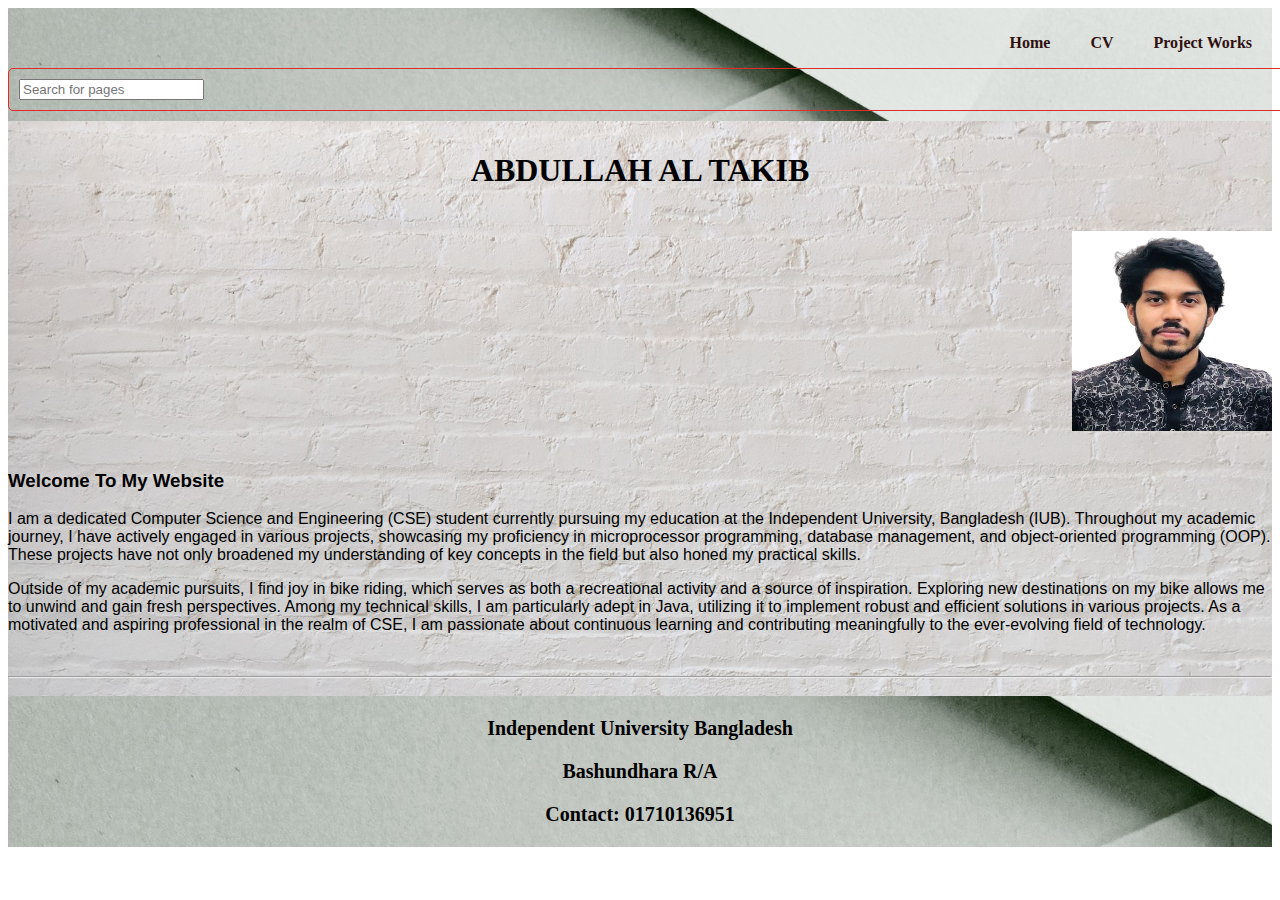
<file: index.html>
<!DOCTYPE html>
<html lang="en">
<head>
    <meta charset="UTF-8">
    <meta name="viewport" content="width=device-width, initial-scale=1.0">
    <title>Takib's Website</title>
    <link rel="stylesheet" href="des.css">

<body>
    <nav class="navbar">
        <ul>
            <li><a href="#" class="home-button">Home</a></li>
            <li><a href="CV.html" class="CV-button">CV</a></li>
            <li><a href="works.html" class="Works-button">Project Works</a></li>

        </ul>
        <section class="sear">
            <form action="#" method="get" id="searchForm">
                <input type="search" placeholder="Search for pages" id="searchInput" oninput="searchRedirect()">
              </form>
        </section>
            
    </nav>
    
    <section class="total">
        <section class="un">
            <h1>ABDULLAH AL TAKIB</h1>  
            </section>
            
            
        
        
        <section class="image1">
            <img src="T.png" alt="Image 1" height="200" width="200" justify-content="right">
        </section>
        <section class="images"> 
            <h3>Welcome To My Website</h3>
            <p>I am a dedicated Computer Science and Engineering (CSE) student currently pursuing my education at the 
                Independent University, Bangladesh (IUB). Throughout my academic journey, I have actively engaged in 
                various projects, showcasing my proficiency in microprocessor programming, database management, and 
                object-oriented programming (OOP). These projects have not only broadened my understanding of key 
                concepts in the field but also honed my practical skills.<br></p>
            
                <p>Outside of my academic pursuits, I find joy in bike riding, which serves as both a recreational
                 activity and a source of inspiration. Exploring new destinations on my bike allows me to unwind 
                 and gain fresh perspectives. Among my technical skills, I am particularly adept in Java, utilizing 
                 it to implement robust and efficient solutions in various projects. As a motivated and aspiring
                professional in the realm of CSE, I am passionate about continuous learning and contributing meaningfully 
                to the ever-evolving field of technology.</p>
    
            <br>
                <hr>    
            </section>

    </section>
        
       

    <!-- Your page content goes here -->
    <footer class="footer">
        <section class="footertop">
            <section class="fimage">
            </section>
            <h1>
                <p>Independent University Bangladesh<br></p>
                <p>Bashundhara R/A<br></p> 
                <p>Contact: 01710136951
            </p>
            </h1>
           
            </section>
    
       </footer>
    <script>
        function searchRedirect() {
    const searchInput = document.getElementById('searchInput').value.toLowerCase();
    const searchForm = document.getElementById('searchForm');

    if (searchInput === 'cv') {
      searchForm.action = 'CV.html';
    } else if (searchInput === 'projects') {
      searchForm.action = 'works.html';
    }
    else {
      searchForm.action = '#'; 
    }
  }

    </script>   

</body>
</head>
</html>
</file>
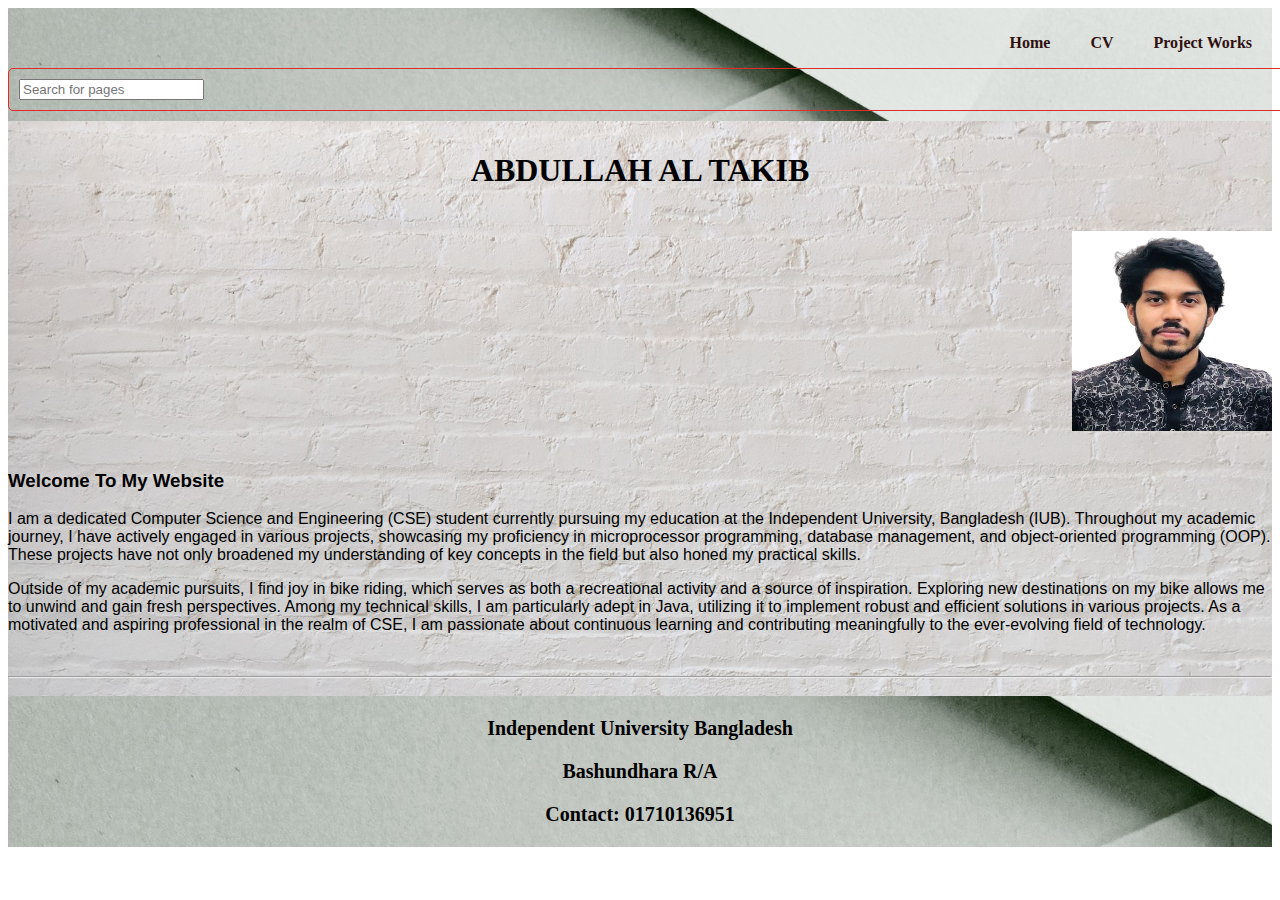
<file: mid.html>
<!DOCTYPE html>
<html lang="en">
<head>
    <meta charset="UTF-8">
    <meta name="viewport" content="width=device-width, initial-scale=1.0">
    <title>Takib's Website</title>
    <link rel="stylesheet" href="des.css">

<body>
    <nav class="navbar">
        <ul>
            <li><a href="#" class="home-button">Home</a></li>
            <li><a href="file:///D:/mid/CV.html" class="CV-button">CV</a></li>
            <li><a href="file:///D:/mid/works.html" class="Works-button">Project Works</a></li>

        </ul>
        <section class="sear">
            <form action="#" method="get" id="searchForm">
                <input type="search" placeholder="Search for pages" id="searchInput" oninput="searchRedirect()">
              </form>
        </section>
            
    </nav>
    
    <section class="total">
        <section class="un">
            <h1>ABDULLAH AL TAKIB</h1>  
            </section>
            
            
        
        
        <section class="image1">
            <img src="T.png" alt="Image 1" height="200" width="200" justify-content="right">
        </section>
        <section class="images"> 
            <h3>Welcome To My Website</h3>
            <p>I am a dedicated Computer Science and Engineering (CSE) student currently pursuing my education at the 
                Independent University, Bangladesh (IUB). Throughout my academic journey, I have actively engaged in 
                various projects, showcasing my proficiency in microprocessor programming, database management, and 
                object-oriented programming (OOP). These projects have not only broadened my understanding of key 
                concepts in the field but also honed my practical skills.<br></p>
            
                <p>Outside of my academic pursuits, I find joy in bike riding, which serves as both a recreational
                 activity and a source of inspiration. Exploring new destinations on my bike allows me to unwind 
                 and gain fresh perspectives. Among my technical skills, I am particularly adept in Java, utilizing 
                 it to implement robust and efficient solutions in various projects. As a motivated and aspiring
                professional in the realm of CSE, I am passionate about continuous learning and contributing meaningfully 
                to the ever-evolving field of technology.</p>
    
            <br>
                <hr>    
            </section>

    </section>
        
       

    <!-- Your page content goes here -->
    <footer class="footer">
        <section class="footertop">
            <section class="fimage">
            </section>
            <h1>
                <p>Independent University Bangladesh<br></p>
                <p>Bashundhara R/A<br></p> 
                <p>Contact: 01710136951
            </p>
            </h1>
           
            </section>
    
       </footer>
    <script>
        function searchRedirect() {
    const searchInput = document.getElementById('searchInput').value.toLowerCase();
    const searchForm = document.getElementById('searchForm');

    if (searchInput === 'cv') {
      searchForm.action = 'file:///D:/mid/CV.html';
    } else if (searchInput === 'projects') {
      searchForm.action = 'file:///D:/mid/works.html';
    }
    else {
      searchForm.action = '#'; 
    }
  }

    </script>   

</body>
</head>
</html>
</file>
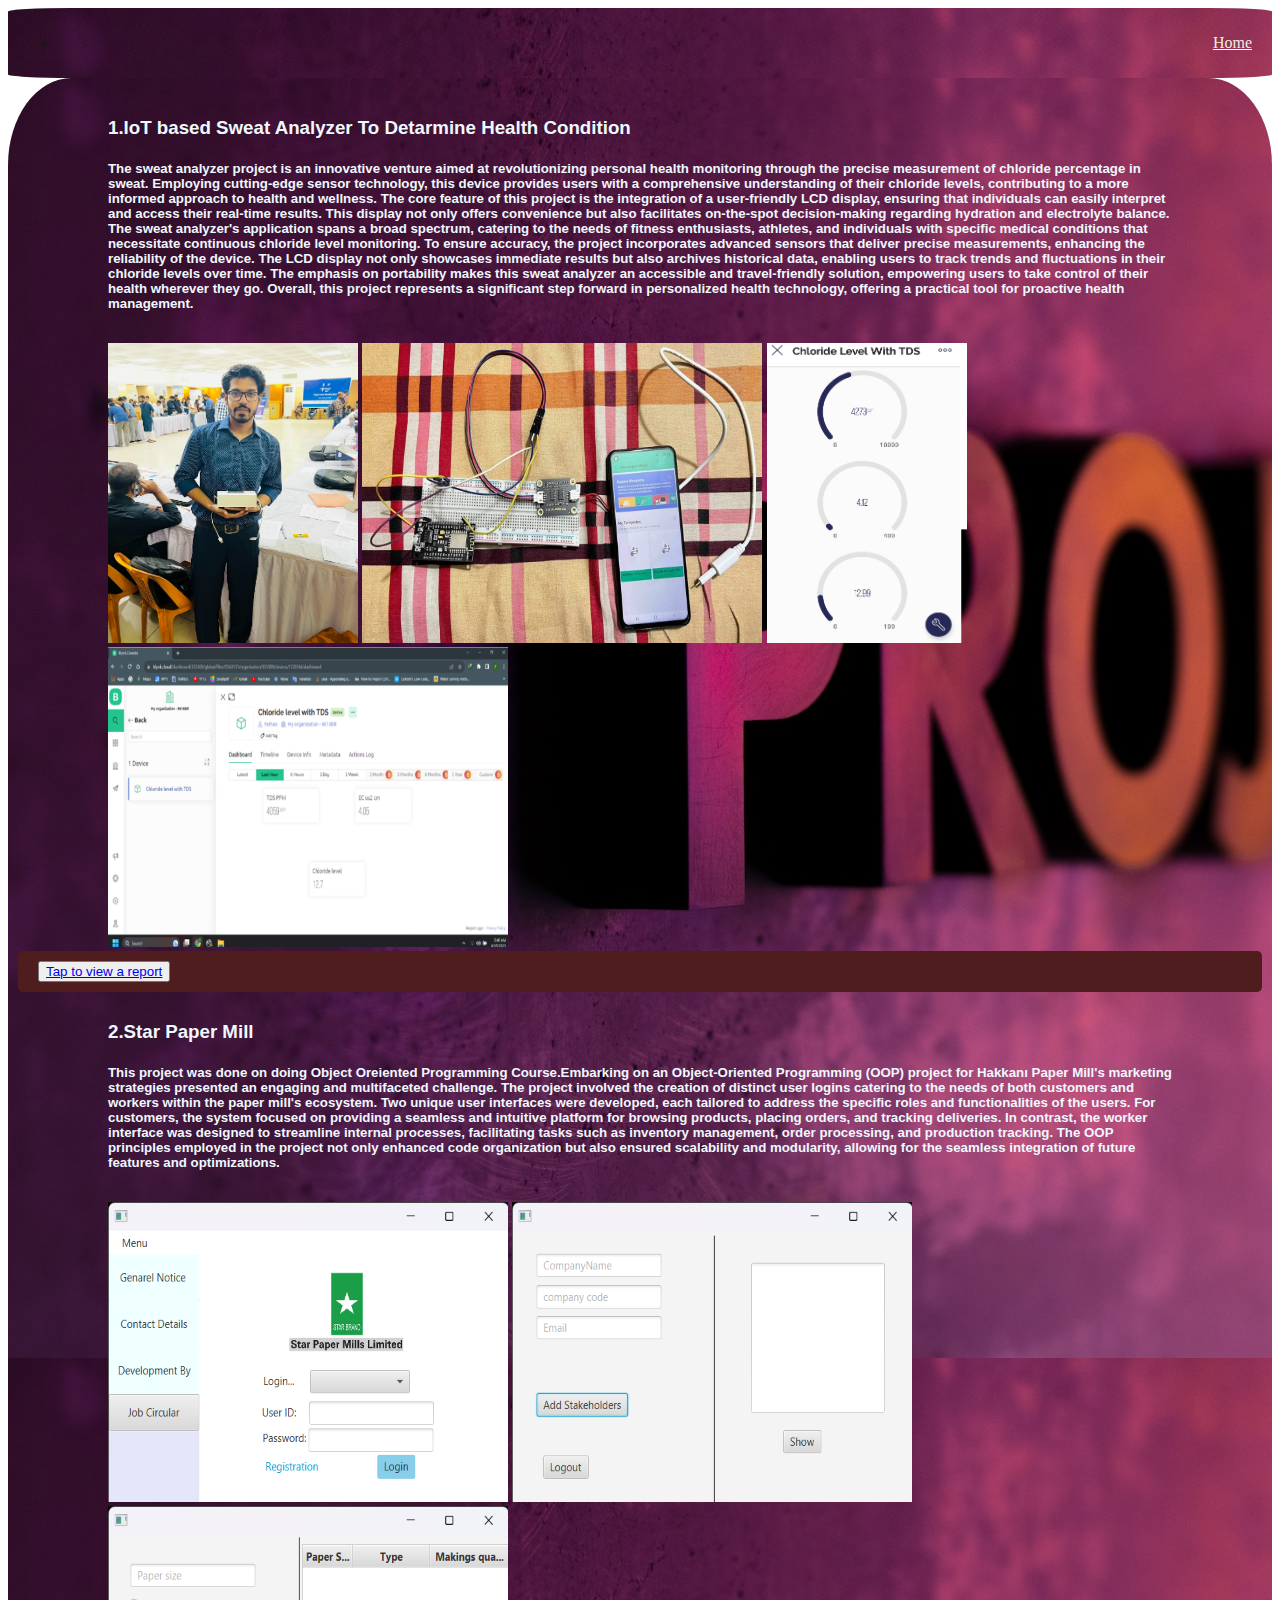
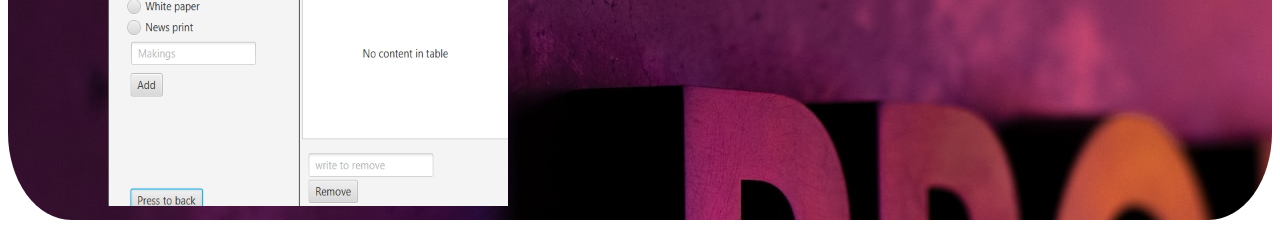
<file: works.html>
<!DOCTYPE html>
<html lang="en">

<head>
    <meta charset="UTF-8">
    <meta name="viewport" content="width=device-width, initial-scale=1.0">
    <title>Works</title>
    <link rel="stylesheet" href="workscss.css">
</head>

<body>
    <nav class="navbar">
        <ul>
            <li><a href="index.html" class="home-button">Home</a></li>


        </ul>
    </nav>
    <section class="whole">
        <section class="Micro">
            <h3>1.IoT based Sweat Analyzer To Detarmine Health Condition</h3>
            <p><h5>The sweat analyzer project is an innovative venture aimed at revolutionizing personal health monitoring
                through the precise measurement of chloride percentage in sweat. Employing cutting-edge sensor
                technology,
                this device provides users with a comprehensive understanding of their chloride levels, contributing to
                a
                more informed approach to health and wellness. The core feature of this project is the integration of a
                user-friendly LCD display, ensuring that individuals can easily interpret and access their real-time
                results.
                This display not only offers convenience but also facilitates on-the-spot decision-making regarding
                hydration
                and electrolyte balance. The sweat analyzer's application spans a broad spectrum, catering to the needs
                of
                fitness enthusiasts, athletes, and individuals with specific medical conditions that necessitate
                continuous
                chloride level monitoring. To ensure accuracy, the project incorporates advanced sensors that deliver
                precise
                measurements, enhancing the reliability of the device. The LCD display not only showcases immediate
                results
                but also archives historical data, enabling users to track trends and fluctuations in their chloride
                levels
                over time. The emphasis on portability makes this sweat analyzer an accessible and travel-friendly
                solution,
                empowering users to take control of their health wherever they go. Overall, this project represents a
                significant step forward in personalized health technology, offering a practical tool for proactive
                health
                management.</h5></p>
    
        </section>
        <section class="Micro">
            <img src="micown.png" alt="Image 1" height="300" width="250" justify-content="right">
            <img src="micb.png" alt="Image 3" height="300" width="400" justify-content="right">
            <img src="micss.png" alt="Image 2" height="300" width="200" justify-content="left">
            <img src="micc.png" alt="Image 4" height="300" width="400" justify-content="left">
        </section>  
        <section class="button">
           
        <button>
            <a href="https://docs.google.com/document/d/1Wr3hLX4yWbLmmON6-OjHOPJDtsdewyXvzuzm4D4ILMM/edit?usp=sharing" class="button-link">Tap to view a report</a>
        </button>
        </section>
        
        <section class="oop">
            <h3>2.Star Paper Mill</h3>
            <p><h5>
                This project was done on doing Object Oreiented Programming Course.Embarking on an Object-Oriented Programming (OOP) 
                project for Hakkanı Paper Mill's marketing strategies presented an engaging and multifaceted challenge. The project 
                involved the creation of distinct user logins catering to the needs of both customers and workers within the paper mill's 
                ecosystem. Two unique user interfaces were developed, each tailored to address the specific roles and functionalities of 
                the users. For customers, the system focused on providing a seamless and intuitive platform for browsing products, placing 
                orders, and tracking deliveries. In contrast, the worker interface was designed to streamline internal processes, 
                facilitating tasks such as inventory management, order processing, and production tracking. The OOP principles employed in 
                the project not only enhanced code organization but also ensured scalability and modularity, allowing for the seamless 
                integration of future features and optimizations.</h5>
            </p>
        </section>
        <section class="oop">
            <img src="oop3.png" alt="Image 1" height="300" width="400" justify-content="right">
            <img src="oop2.png" alt="Image 3" height="300" width="400" justify-content="right">
            <img src="oop1.png" alt="Image 2" height="300" width="400" justify-content="left">
            
        </section> 

    </section>
   
</body>
</file>
<file: workscss.css>
.navbar {
    background-image: url(occ.jpg);
    color: #191616;
    padding: 10px;
    border-radius: 5%;
}

.navbar ul a {
    display:block;
    justify-content: right;
    color: rgb(237, 237, 222);
    text-align: right;
    font-variant: normal;
    margin-right: 10px;
    text-decoration-color: white;
}

.Micro {
    padding-top: 10px;
    text-align: centre;
    font-family: Arial, Helvetica, sans-serif;
    margin-left: 90px;
    margin-right: 90px;
    color: aliceblue;
}

.micropic {
    padding: 10px;
    margin-left: 20px;
    margin-right: 20px;
    margin-inline: 20px;

}

.button {
    display:flex;
    padding: 10px 20px;
    text-decoration:solid;
    background-color: rgb(79, 29, 29);
    color: red;
    border-radius: 5px;
    cursor:cell;
    font-family: Arial, Helvetica, sans-serif;
    font-style: italic;
}
.oop{
    padding-top: 10px;
    text-align: centre;
    font-family: Arial, Helvetica, sans-serif;
    margin-left: 90px;
    margin-right: 90px;
    text-decoration-color: white;
    color: aliceblue;
    
}
.whole{
    background-image: url(occ.jpg);
    padding: 10px;
    border-radius: 5%;
}
</file>
<file: des.css>
/* Reset default styles */

body {
    border-radius: 20%;
}

/* Style the navigation bar */
.navbar {
    background-color: #333;
    color: #891515;
    padding: 10px 0;
    background-image: url('bra.jpg');
    background-size: cover;
    
}

.navbar ul {
    list-style: none;
    display: flex;
    justify-content: right;
    color: #891515;
}

.navbar li {
    margin: 0 20px;
    color: #fcf8f8;
}

.navbar a {
    text-decoration: none;
    color: #301010;
    font-weight: bold;
}


.images {
    padding: 10px 0;
    
    padding-top: 10px;
    text-align: centre;
    font-family: Arial, Helvetica, sans-serif;
}


.un {
    padding: 10px;
    text-align: center;
    
    
}

.footer {
    font-size: x-small;
    padding: 1px;
    text-align: center;
    font-family: 'Times New Roman', Times, serif;
    background-image: url(bra.jpg);

}

.flu {
    padding: 20px;
    text-align: center;
}

.image1 {
    list-style: none;
    display: flex;
    justify-content: right;
    
    padding: 10px 0;
}
.total{
    background-image: url(joe.jpg);
    background-size: cover;
}
.sear{
    width: 100%;
  padding: 10px;
  border: 1px solid #de2c2c;
  border-radius: 5px;
  font-size: 16px;
  justify-content: right;
}
</file>
